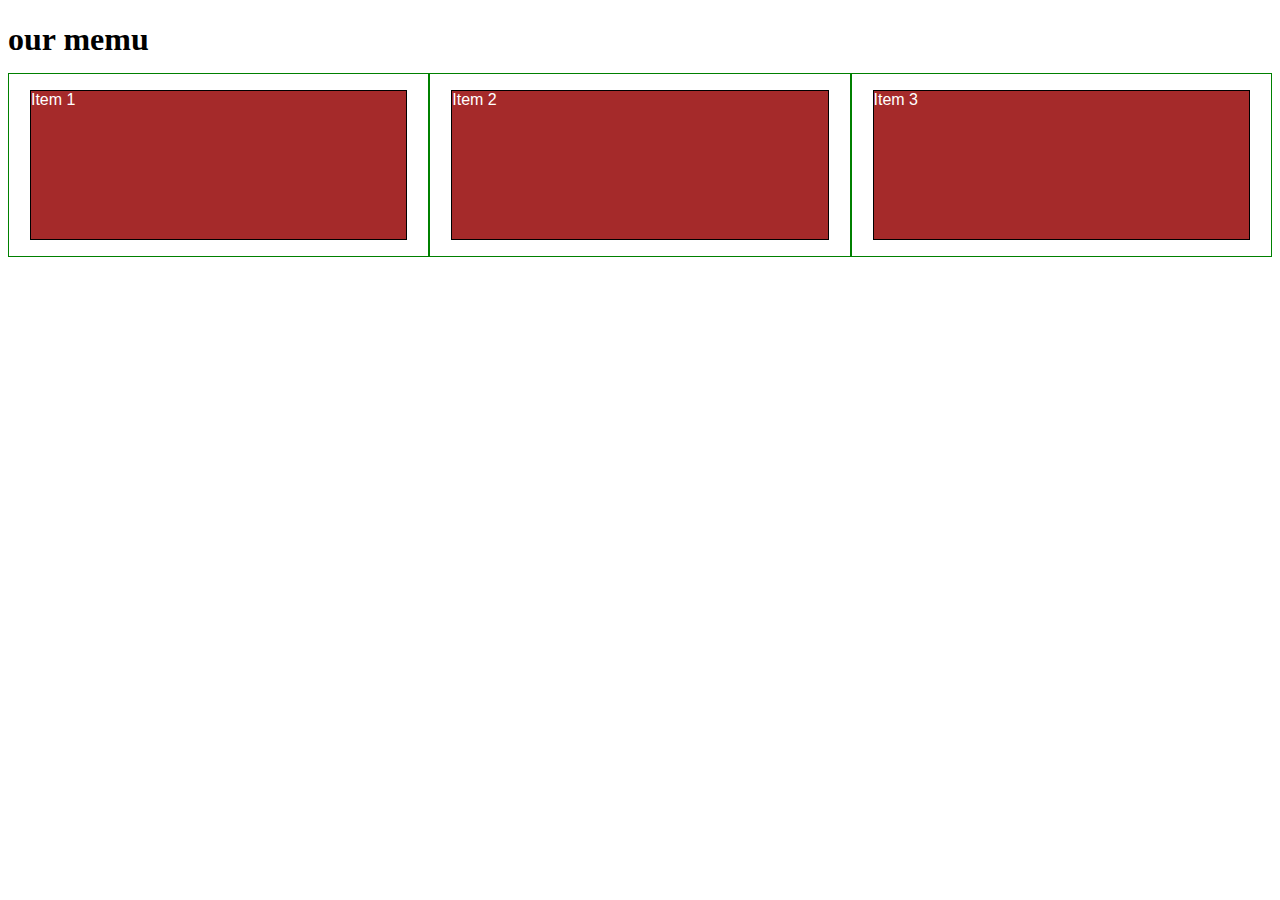
<file: mod2/index.html>
<!DOCTYPE html>
<html>
<head>

<meta charset="utf-8">
<meta name="viewport" content="width=device-width, initial-scale=1">

<title>assignment2</title>

<style >
* {
  box-sizing: border-box;
}
h1 {
  margin-bottom: 15px;
}

p {
  border: 1px solid black;
  background-color: #A52A2A;
  width: 90%;
  height: 150px;
  margin-right: auto;
  margin-left: auto;
  font-family: Helvetica;
  color: white;
}



.row {
  width: 100%;
}
@media (min-width: 1200px) {
  .col-lg-1, .col-lg-2, .col-lg-3, .col-lg-4, .col-lg-5, .col-lg-6, .col-lg-7, .col-lg-8, .col-lg-9, .col-lg-10, .col-lg-11, .col-lg-12 {
    float: left;
    border: 1px solid green;
  }
  .col-lg-1 {
    width: 8.33%;
  }
  .col-lg-2 {
    width: 16.66%;
  }
  .col-lg-3 {
    width: 25%;
  }
  .col-lg-4 {
    width: 33.33%;
  }
  .col-lg-5 {
    width: 41.66%;
  }
  .col-lg-6 {
    width: 50%;
  }
  .col-lg-7 {
    width: 58.33%;
  }
  .col-lg-8 {
    width: 66.66%;
  }
  .col-lg-9 {
    width: 74.99%;
  }
  .col-lg-10 {
    width: 83.33%;
  }
  .col-lg-11 {
    width: 91.66%;
  }
  .col-lg-12 {
    width: 100%;
  }
}

@media (min-width: 992px) and (max-width: 1199px) {
  .col-md-1, .col-md-2, .col-md-3, .col-md-4, .col-md-5, .col-md-6, .col-md-7, .col-md-8, .col-md-9, .col-md-10, .col-md-11, .col-md-12 {
    float: left;
    border: 1px solid green;
  }
  .col-md-1 {
    width: 8.33%;
  }
  .col-md-2 {
    width: 16.66%;
  }
  .col-md-3 {
    width: 25%;
  }
  .col-md-4 {
    width: 33.33%;
  }
  .col-md-5 {
    width: 41.66%;
  }
  .col-md-6 {
    width: 50%;
  }
  .col-md-7 {
    width: 58.33%;
  }
  .col-md-8 {
    width: 66.66%;
  }
  .col-md-9 {
    width: 74.99%;
  }
  .col-md-10 {
    width: 83.33%;
  }
  .col-md-11 {
    width: 91.66%;
  }
  .col-md-12 {
    width: 100%;
  }
}

@media (min-width: 767px)  {
  .col-sm-1, .col-sm-2, .col-sm-3, .col-sm-4, .col-sm-5, .col-sm-6, .col-sm-7, .col-sm-8, .col-sm-9, .col-sm-10, .col-sm-11, .col-sm-12 {
    float: left;
    border: 1px solid green;
  }
  .col-sm-1 {
    width: 8.33%;
  }
  .col-sm-2 {
    width: 16.66%;
  }
  .col-sm-3 {
    width: 25%;
  }
  .col-sm-4 {
    width: 33.33%;
  }
  .col-sm-5 {
    width: 41.66%;
  }
  .col-sm-6 {
    width: 50%;
  }
  .col-sm-7 {
    width: 58.33%;
  }
  .col-sm-8 {
    width: 66.66%;
  }
  .col-sm-9 {
    width: 74.99%;
  }
  .col-sm-10 {
    width: 83.33%;
  }
  .col-sm-11 {
    width: 91.66%;
  }
  .col-sm-12 {
    width: 100%;
  }
}
</style>

<h1>our memu </h1>
</head>
<body>
<div class="row">
  <div class="col-lg-4 col-md-"><p>Item 1</p></div>
  <div class="col-lg-4 col-md-6"><p>Item 2</p></div>
  <div class="col-lg-4 col-md-6"><p>Item 3</p></div>

</div>
</body>
<script id="__bs_script__">//<![CDATA[
    document.write("<script async src='http://HOST:3000/browser-sync/browser-sync-client.js?v=2.26.7'><\/script>".replace("HOST", location.hostname));
//]]></script>

</html>
</file>
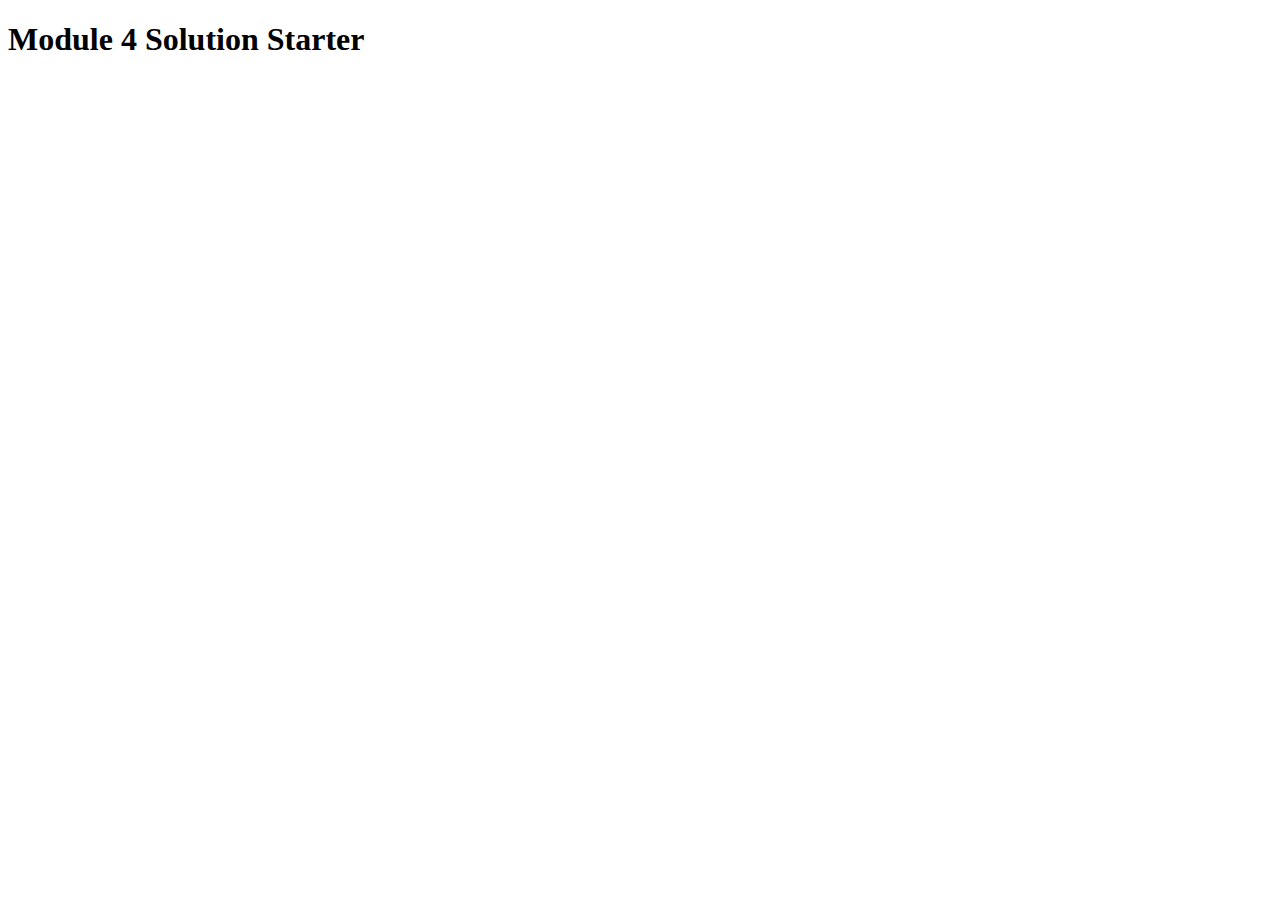
<file: mod4/index.html>
<!DOCTYPE html>
<html>
<head>
  <meta charset="utf-8">
  <title>Module 4 Solution Starter</title>
  <script src="SpeakHello.js"></script>
  <script src="SpeakGoodBye.js"></script>
  <script src="script.js"></script>
</head>
<body>
  <h1>Module 4 Solution Starter</h1>
</body>
</html>
</file>
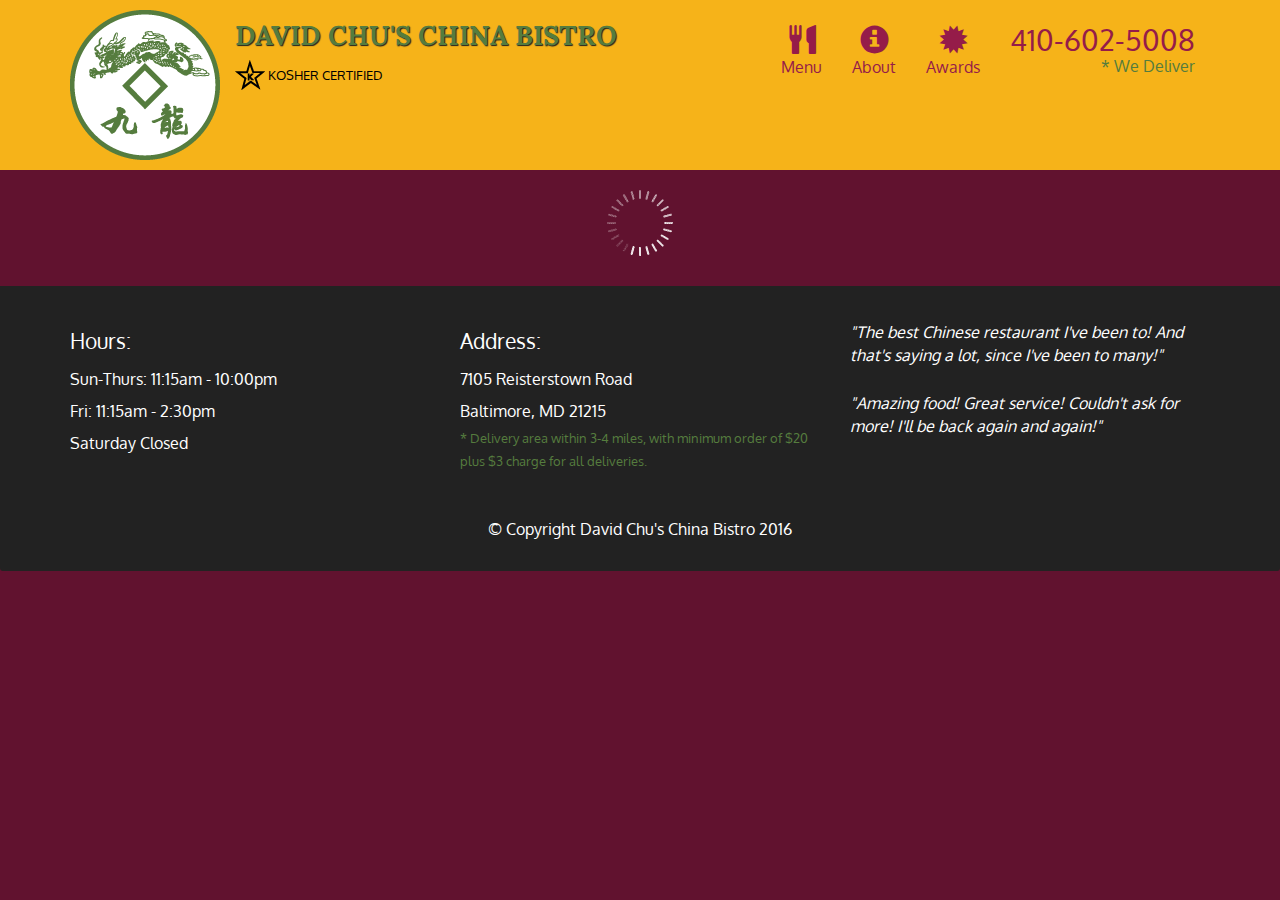
<file: mod5/index.html>
<!doctype html>
<html lang="en">
  <head>
    <meta charset="utf-8">
    <meta http-equiv="X-UA-Compatible" content="IE=edge">
    <meta name="viewport" content="width=device-width, initial-scale=1">
    <title>David Chu's China Bistro</title>
    <link rel="stylesheet" href="css/bootstrap.min.css">
    <link rel="stylesheet" href="css/styles.css">
    <link href='https://fonts.googleapis.com/css?family=Oxygen:400,300,700' rel='stylesheet' type='text/css'>
    <link href='https://fonts.googleapis.com/css?family=Lora' rel='stylesheet' type='text/css'>
  </head>
<body>
  <header>
    <nav id="header-nav" class="navbar navbar-default">
      <div class="container">
        <div class="navbar-header">
          <a href="index.html" class="pull-left visible-md visible-lg">
            <div id="logo-img" alt="Logo image"></div>
          </a>

          <div class="navbar-brand">
            <a href="index.html"><h1>David Chu's China Bistro</h1></a>
            <p>
              <img src="images/star-k-logo.png" alt="Kosher certification">
              <span>Kosher Certified</span>
            </p>
          </div>

          <button id="navbarToggle" type="button" class="navbar-toggle collapsed" data-toggle="collapse" data-target="#collapsable-nav" aria-expanded="false">
            <span class="sr-only">Toggle navigation</span>
            <span class="icon-bar"></span>
            <span class="icon-bar"></span>
            <span class="icon-bar"></span>
          </button>
        </div>
        
        <div id="collapsable-nav" class="collapse navbar-collapse">
           <ul id="nav-list" class="nav navbar-nav navbar-right">
            <li id="navHomeButton" class="visible-xs active">
              <a href="index.html">
                <span class="glyphicon glyphicon-home"></span> Home</a>
            </li>
            <li id="navMenuButton">
              <a href="#" onclick="$dc.loadMenuCategories();">
                <span class="glyphicon glyphicon-cutlery"></span><br class="hidden-xs"> Menu</a>
            </li>
            <li>
              <a href="#">
                <span class="glyphicon glyphicon-info-sign"></span><br class="hidden-xs"> About</a>
            </li>
            <li>
              <a href="#">
                <span class="glyphicon glyphicon-certificate"></span><br class="hidden-xs"> Awards</a>
            </li>
            <li id="phone" class="hidden-xs">
              <a href="tel:410-602-5008">
                <span>410-602-5008</span></a><div>* We Deliver</div>
            </li>
          </ul><!-- #nav-list -->
        </div><!-- .collapse .navbar-collapse -->
      </div><!-- .container -->
    </nav><!-- #header-nav -->
  </header>

  <div id="call-btn" class="visible-xs">
    <a class="btn" href="tel:410-602-5008">
    <span class="glyphicon glyphicon-earphone"></span>
    410-602-5008
    </a>
  </div>
  <div id="xs-deliver" class="text-center visible-xs">* We Deliver</div>

  <div id="main-content" class="container"></div>

  <footer class="panel-footer">
    <div class="container">
      <div class="row">
        <section id="hours" class="col-sm-4">
          <span>Hours:</span><br>
          Sun-Thurs: 11:15am - 10:00pm<br>
          Fri: 11:15am - 2:30pm<br>
          Saturday Closed
          <hr class="visible-xs">
        </section>
        <section id="address" class="col-sm-4">
          <span>Address:</span><br>
          7105 Reisterstown Road<br>
          Baltimore, MD 21215
          <p>* Delivery area within 3-4 miles, with minimum order of $20 plus $3 charge for all deliveries.</p>
          <hr class="visible-xs">
        </section>
        <section id="testimonials" class="col-sm-4">
          <p>"The best Chinese restaurant I've been to! And that's saying a lot, since I've been to many!"</p>
          <p>"Amazing food! Great service! Couldn't ask for more! I'll be back again and again!"</p>
        </section>
      </div>
      <div class="text-center">&copy; Copyright David Chu's China Bistro 2016</div>
    </div>
  </footer>

  <!-- jQuery (Bootstrap JS plugins depend on it) -->
  <script src="js/jquery-2.1.4.min.js"></script>
  <script src="js/bootstrap.min.js"></script>
  <script src="js/ajax-utils.js"></script>
  <script src="js/script.js"></script>
</body>
</html>
</file>
<file: mod5/css/styles.css>
body {
  font-size: 16px;
  color: #fff;
  background-color: #61122f;
  font-family: 'Oxygen', sans-serif;
}

/** HEADER **/
#header-nav {
  background-color: #f6b319;
  border-radius: 0;
  border: 0;
}

#logo-img {
  background: url('../images/restaurant-logo_large.png') no-repeat;
  width: 150px;
  height: 150px;
  margin: 10px 15px 10px 0;
}

.navbar-brand {
  padding-top: 25px;
}
.navbar-brand h1 { /* Restaurant name */
  font-family: 'Lora', serif;
  color: #557c3e;
  font-size: 1.5em;
  text-transform: uppercase;
  font-weight: bold;
  text-shadow: 1px 1px 1px #222;
  margin-top: 0;
  margin-bottom: 0;
  line-height: .75;
}
.navbar-brand a:hover, .navbar-brand a:focus {
  text-decoration: none;
}
.navbar-brand p { /* Kosher cert */
  color: #000;
  text-transform: uppercase;
  font-size: .7em;
  margin-top: 15px;
}
.navbar-brand p span { /* Star-K */
  vertical-align: middle;
}

#nav-list {
  margin-top: 10px;
}
#nav-list a {
  color: #951C49;
  text-align: center;
}
#nav-list a:hover {
  background: #E7E7E7;
}
#nav-list a span {
  font-size: 1.8em;
}

#phone {
  margin-top: 5px;
}
#phone a { /* Phone number */
  text-align: right;
  padding-bottom: 0;
}
#phone div { /* We Deliver */
  color: #557c3e;
  text-align: right;
  padding-right: 15px;
}

.navbar-header button.navbar-toggle, .navbar-header .icon-bar {
  border: 1px solid #61122f;
}
.navbar-header button.navbar-toggle {
  clear: both;
  margin-top: -30px;
}
/* END HEADER */

/* FOOTER */
.panel-footer {
  margin-top: 30px;
  padding-top: 35px;
  padding-bottom: 30px;
  background-color: #222;
  border-top: 0;
}
.panel-footer div.row {
  margin-bottom: 35px;
}
#hours, #address {
  line-height: 2;
}
#hours > span, #address > span {
  font-size: 1.3em;
}
#address p {
  color: #557c3e;
  font-size: .8em;
  line-height: 1.8;
}
#testimonials {
  font-style: italic;
}
#testimonials p:nth-child(2) {
  margin-top: 25px;
}
/* END FOOTER */



/* HOME PAGE */
.container .jumbotron {
  box-shadow: 0 0 50px #3F0C1F;
  border: 2px solid #3F0C1F;
}

#menu-tile, #specials-tile, #map-tile {
  height: 250px;
  width: 100%;
  margin-bottom: 15px;
  position: relative;
  border: 2px solid #3F0C1F;
  overflow: hidden;
}
#menu-tile:hover, #specials-tile:hover, #map-tile:hover {
  box-shadow: 0 1px 5px 1px #cccccc;
}
#menu-tile {
  background: url('../images/menu-tile.jpg') no-repeat;
  background-position: center;
}
#specials-tile {
  background: url('../images/specials-tile.jpg') no-repeat;
  background-position: center;
}
#menu-tile span, #specials-tile span, #map-tile span {
  position: absolute;
  bottom: 0;
  right: 0;
  width: 100%;
  text-align: center;
  font-size: 1.6em;
  text-transform: uppercase;
  background-color: #000;
  color: #fff;
  opacity: .8;
}
/* END HOME PAGE */

/* MENU CATEGORIES PAGE */
.category-tile { 
  position: relative;
  border: 2px solid #3F0C1F;
  overflow: hidden;
  width: 200px;
  height: 200px;
  margin: 0 auto 15px;
}
.category-tile span {
  position: absolute;
  bottom: 0;
  right: 0;
  width: 100%;
  text-align: center;
  font-size: 1.2em;
  text-transform: uppercase;
  background-color: #000;
  color: #fff;
  opacity: .8;
}
.category-tile:hover {
  box-shadow: 0 1px 5px 1px #cccccc;
}

#menu-categories-title + div {
  margin-bottom: 50px;
}
/* END MENU CATEGORIES PAGE */

/* SINGLE CATEGORY PAGE */
.menu-item-tile {
  margin-bottom: 25px;
}
.menu-item-tile hr {
  width: 80%;
}
.menu-item-tile .menu-item-price {
  font-size: 1.1em;
  text-align: right;
  margin-top: -15px;
  margin-right: -15px;
}
.menu-item-tile .menu-item-price span {
  font-size: .6em;
}
.menu-item-photo {
  position: relative;
  border: 2px solid #3F0C1F; 
  overflow: hidden;
  padding: 0;
  margin-right: -15px;
  margin-left: auto;
  margin-bottom: 20px;
  max-width: 250px;
}
.menu-item-photo div {
  position: absolute;
  bottom: 0;
  right: 0;
  width: 80px;
  background-color: #557c3e;
  text-align: center;
}
.menu-item-description {
  padding-right: 30px;
}
h3.menu-item-title {
  margin: 0 0 10px;
}
.menu-item-details {
  font-size: .9em;
  font-style: italic;
}
/* END SINGLE CATEGORY PAGE */


/********** Large devices only **********/
@media (min-width: 1200px) {
  .container .jumbotron {
    background: url('../images/jumbotron_1200.jpg') no-repeat;
    height: 675px;
  }
}

/********** Medium devices only **********/
@media (min-width: 992px) and (max-width: 1199px) {
  /* Header */
  #logo-img {
    background: url('../images/restaurant-logo_medium.png') no-repeat;
    width: 100px;
    height: 100px;
    margin: 5px 5px 5px 0;
  }
  /* End Header */

  /* Home Page */
  .container .jumbotron {
    background: url('../images/jumbotron_992.jpg') no-repeat;
    height: 558px;
  }
  /* End Home Page */
}

/********** Small devices only **********/
@media (min-width: 768px) and (max-width: 991px) {
  /* Home Page */
  .container .jumbotron {
    background: url('../images/jumbotron_768.jpg') no-repeat;
    height: 432px;
  }
  /* End Home Page */
}

/********** Extra small devices only **********/
@media (max-width: 767px) {
  /* Header */
  .navbar-brand {
    padding-top: 10px;
    height: 80px;
  }
  .navbar-brand h1 { /* Restaurant name */
    padding-top: 10px;
    font-size: 5vw; /* 1vw = 1% of viewport width */
  }
  .navbar-brand p { /* Kosher cert */
    font-size: .6em;
    margin-top: 12px;
  }
  .navbar-brand p img { /* Star-K */
    height: 20px;
  }

  #collapsable-nav a { /* Collapsed nav menu text */
    font-size: 1.2em;
  }
  #collapsable-nav a span { /* Collapsed nav menu glyph */
    font-size: 1em;
    margin-right: 5px;
  }

  #call-btn > a {
    font-size: 1.5em;
    display: block;
    margin: 0 20px;
    padding: 10px;
    border: 2px solid #fff;
    background-color: #f6b319;
    color: #951c49;
  }
  #xs-deliver {
    margin-top: 5px;
    font-size: .7em;
    letter-spacing: .1em;
    text-transform: uppercase;
  }
  /* End Header */

  /* Footer */
  .panel-footer section {
    margin-bottom: 30px;
    text-align: center;
  }
  .panel-footer section:nth-child(3) {
    margin-bottom: 0; /* margin already exists on the whole row */
  }
  .panel-footer section hr {
    width: 50%;
  }
  /* End Footer */

  /* Home Page */
  .container .jumbotron {
    margin-top: 30px;
    padding: 0;
  }
  #menu-tile, #specials-tile {
    width: 360px;
    margin: 0 auto 15px;
  }

  .menu-item-photo {
    margin-right: auto;
  }
  .menu-item-tile .menu-item-price {
    text-align: center;
  }
  .menu-item-description {
    text-align: center;;
  }
}


/********** Super extra small devices Only :-) (e.g., iPhone 4) **********/
@media (max-width: 479px) {
  /* Header */
  .navbar-brand h1 { /* Restaurant name */
    padding-top: 5px;
    font-size: 6vw;
  }
  /* End Header */
  
  /* Home page */
  #menu-tile, #specials-tile {
    width: 280px;
    margin: 0 auto 15px;
  }

  .col-xxs-12 {
    position: relative;
    min-height: 1px;
    padding-right: 15px;
    padding-left: 15px;
    float: left;
    width: 100%;
  }
}
</file>
